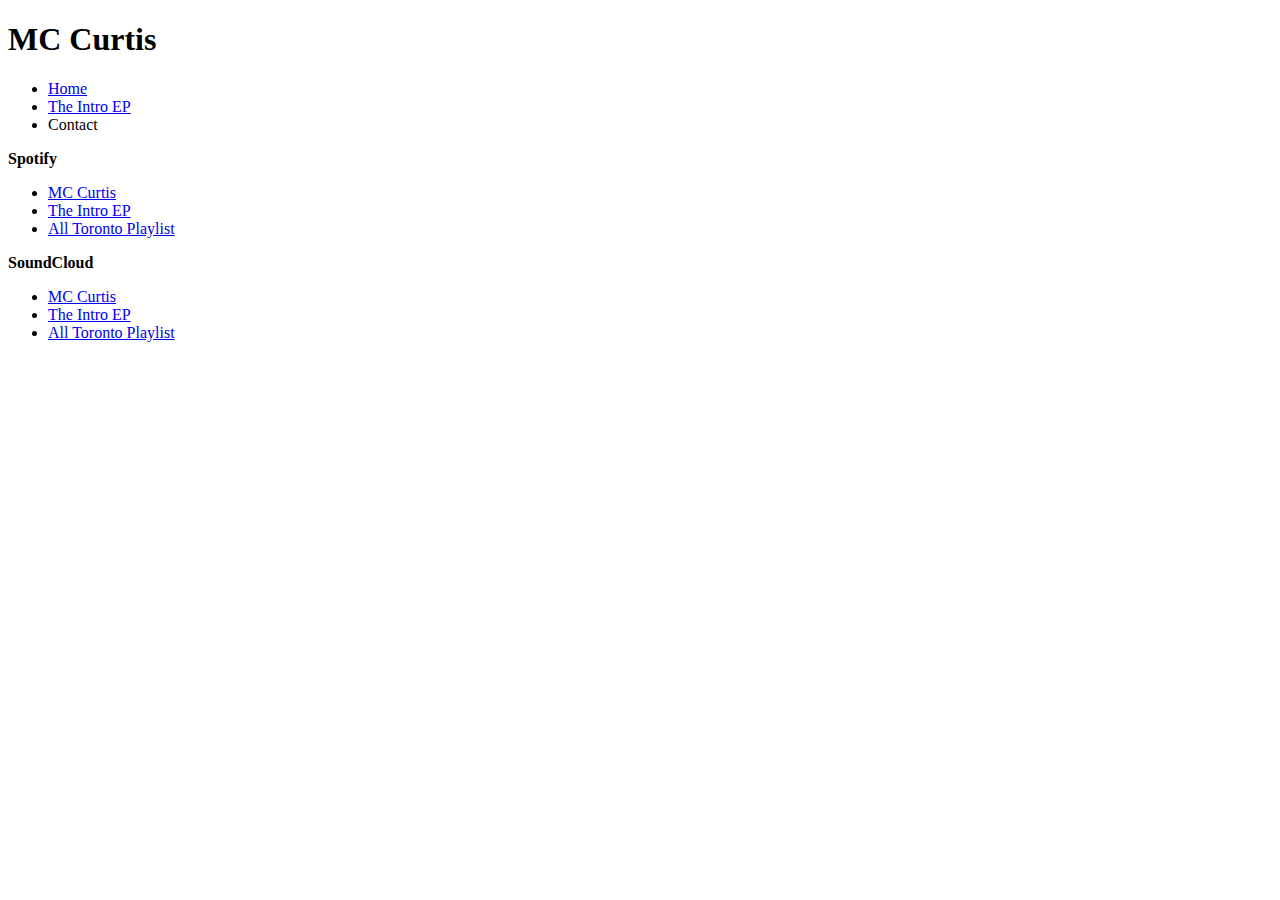
<file: Contact.html>
<!doctype html>
<html>
	<head>
		<title>Streaming and Account Links</title>
	</head>

	<body>
		<h1> MC Curtis </h1>

		<ul>
			<li><a href="index.html">Home</a></li>
			<li><a href="theintro.html">The Intro EP</a></li>
			<li> Contact </li>
		</ul>
		<p>
		<Strong>Spotify</Strong>
		<ul>
			<li><a href="https://open.spotify.com/artist/49Ju9QkYNPEkLWA5UKfHY5?si=ZVXGeYYgSviXdTf00EZ5tQ">MC Curtis</a></li>
			<li><a href="https://open.spotify.com/album/3gshESZiZ7DXyBtyAnsh1h?si=km0ozNpZTlOFNsPgJhVwXQ">The Intro EP</a></li>
			<li><a href="https://open.spotify.com/playlist/3PmJwwC3EIw6qrc9JaqmTp?si=5WTrq6tZRfeuIa6bOHZDPA">All Toronto Playlist</a></li>
		</ul>
		<p>

		<p>
		<Strong>SoundCloud</Strong>
		<ul>
			<li><a href="https://soundcloud.com/user-593936036">MC Curtis</a></li>
			<li><a href="https://open.spotify.com/album/3gshESZiZ7DXyBtyAnsh1h?si=km0ozNpZTlOFNsPgJhVwXQ">The Intro EP</a></li>
			<li><a href="https://open.spotify.com/playlist/3PmJwwC3EIw6qrc9JaqmTp?si=5WTrq6tZRfeuIa6bOHZDPA">All Toronto Playlist</a></li>
		</ul>
		<p>
	</body>

</html>
</file>
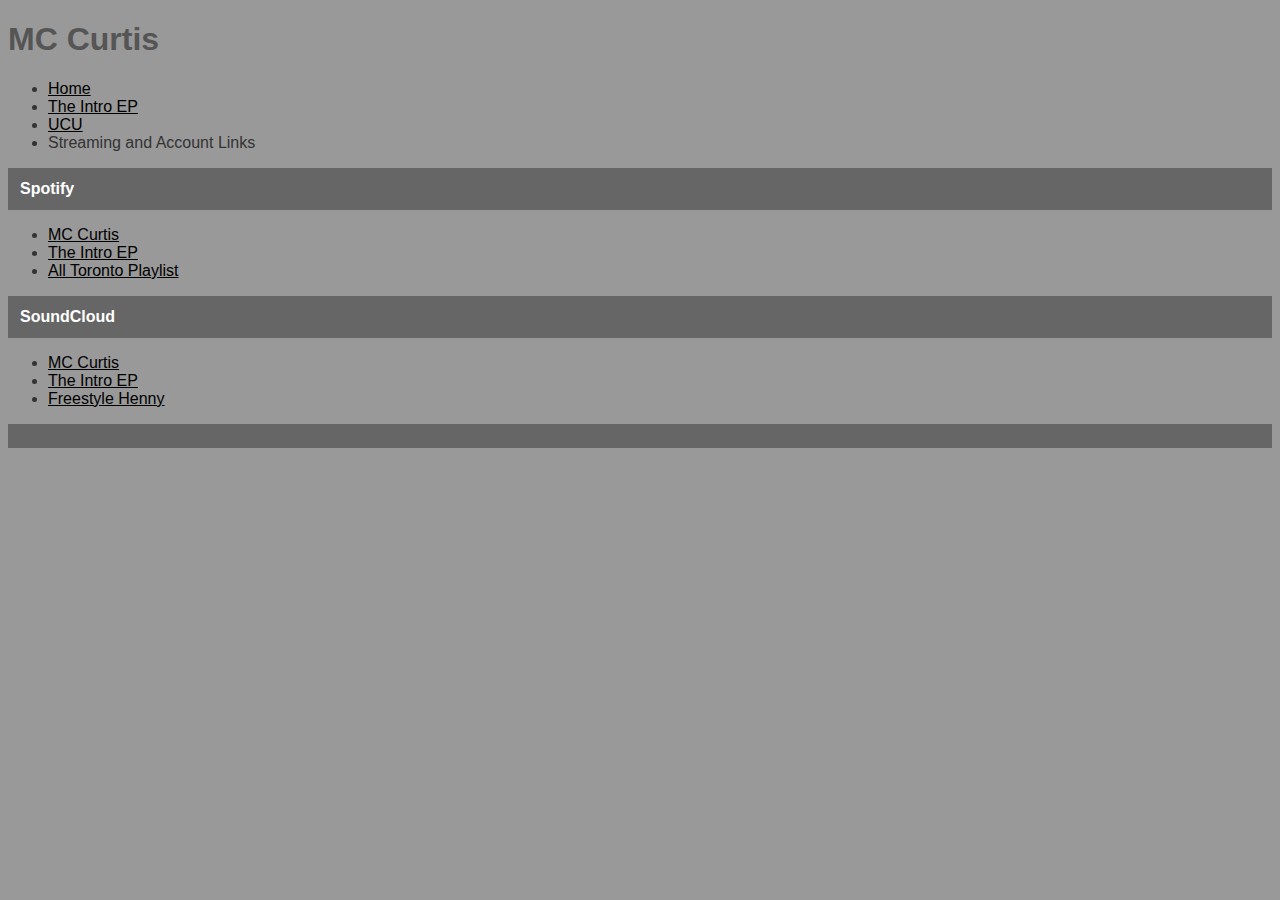
<file: MusicLinks.html>
<!doctype html>
<html>
	<head>
		<title>Streaming and Account Links</title>
		<link href="main.css" rel="stylesheet" type="text/css" />
	</head>

	<body>
		<h1> MC Curtis </h1>

		<ul>
			<li><a href="index.html">Home</a></li>
			<li><a href="theintro.html">The Intro EP</a></li>
			<li><a href="UCU.html"> UCU</a></li>
			<li>Streaming and Account Links</li>
		</ul>
		<p>
		<Strong>Spotify</Strong>
		<ul>
			<li><a href="https://open.spotify.com/artist/49Ju9QkYNPEkLWA5UKfHY5?si=ZVXGeYYgSviXdTf00EZ5tQ">MC Curtis</a></li>
			<li><a href="https://open.spotify.com/album/3gshESZiZ7DXyBtyAnsh1h?si=km0ozNpZTlOFNsPgJhVwXQ">The Intro EP</a></li>
			<li><a href="https://open.spotify.com/playlist/3PmJwwC3EIw6qrc9JaqmTp?si=5WTrq6tZRfeuIa6bOHZDPA">All Toronto Playlist</a></li>
		</ul>

		<p>
		<Strong>SoundCloud</Strong>
		<ul>
			<li><a href="https://soundcloud.com/user-593936036">MC Curtis</a></li>
			<li><a href="https://soundcloud.com/user-593936036/sets/the-intro">The Intro EP</a></li>
			<li><a href="https://soundcloud.com/user-593936036/freestyle-henny-official-audio">Freestyle Henny</a></li>
		</ul>
		</p>
	</body>

</html>
</file>
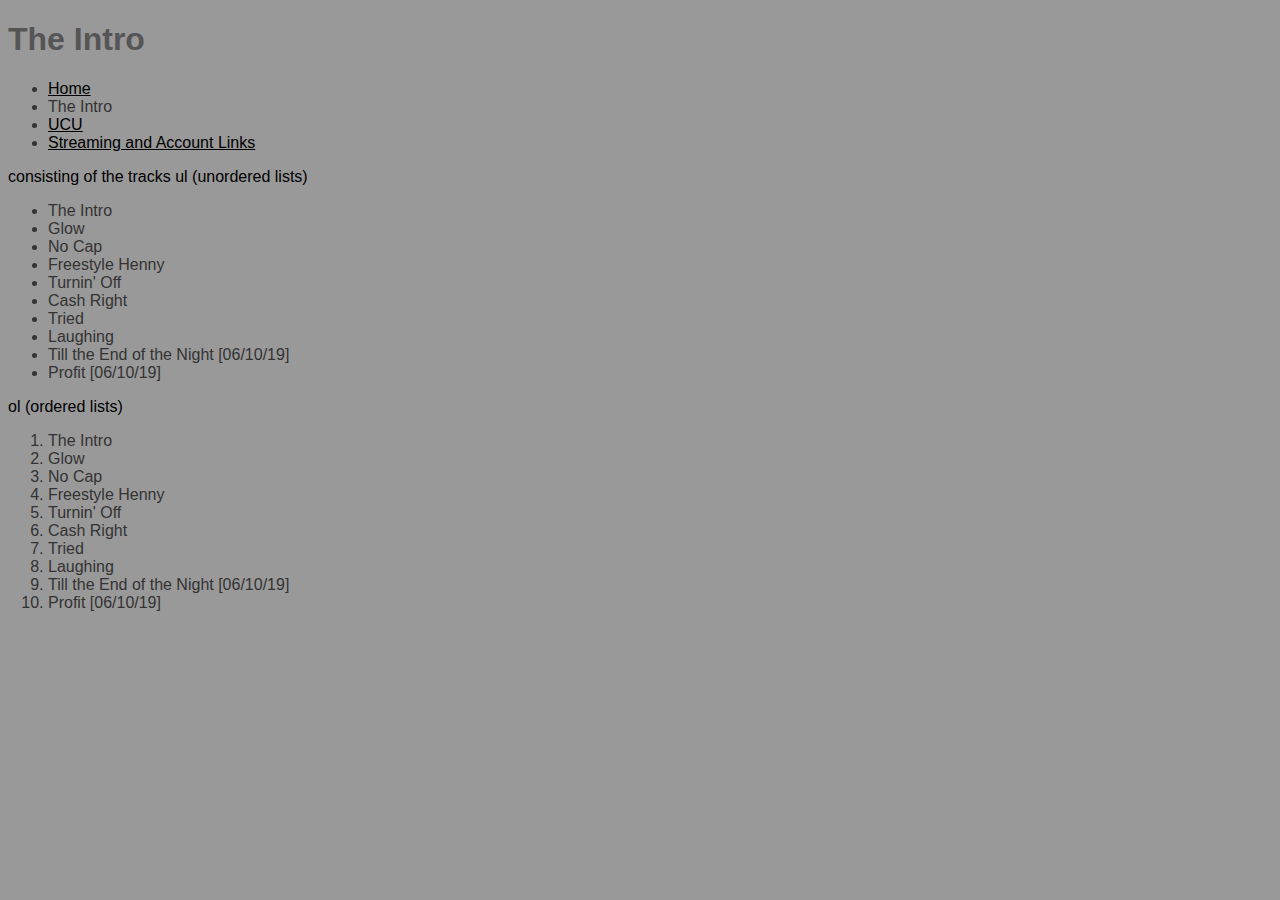
<file: theintro.html>
<!doctype html>
<html>
	<head>
		<title>The Intro</title>
		<link href="main.css" rel="stylesheet" type="text/css" />
	</head>

	<body>
		<h1>The Intro</h1>

		<ul>
			<li><a href="index.html">Home</a></li>
			<li> The Intro </li>
			<li><a href="UCU.html"> UCU</a></li>
			<li><a href="MusicLinks.html">Streaming and Account Links </a></li>

		</ul>



	consisting of the tracks
		ul (unordered lists)

		<ul>
			<li> The Intro </li>
			<li> Glow </li>
			<li> No Cap </li>
			<li> Freestyle Henny </li>
			<li> Turnin' Off </li>
			<li> Cash Right </li>
			<li> Tried </li>
			<li> Laughing </li>
			<li> Till the End of the Night [06/10/19] </li>
			<li> Profit [06/10/19] </li>
		</ul>


		ol (ordered lists)
		<ol>
			<li> The Intro </li>
			<li> Glow </li>
			<li> No Cap </li>
			<li> Freestyle Henny </li>
			<li> Turnin' Off </li>
			<li> Cash Right </li>
			<li> Tried </li>
			<li> Laughing </li>
			<li> Till the End of the Night [06/10/19] </li>
			<li> Profit [06/10/19] </li>
		</ol>
		<br>
	</body>

</html>
</file>
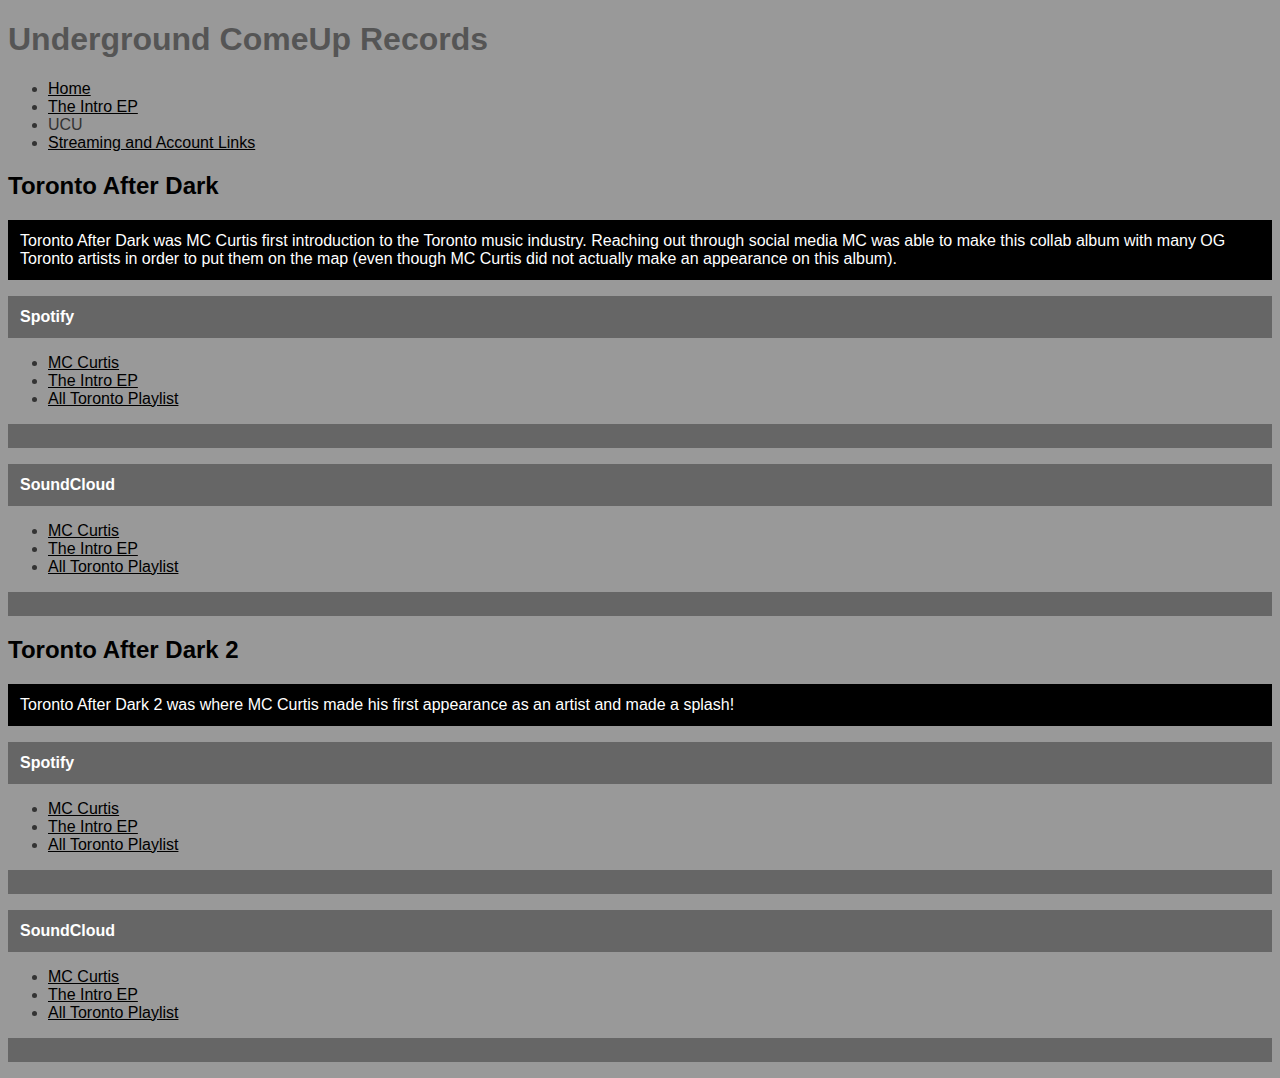
<file: UCU.html>
<!doctype html>
<html>
	<head>
		<title>UCU</title>
		<link href="main.css" rel="stylesheet" type="text/css" />
	</head>

	<body>
		<h1> Underground ComeUp Records </h1>

		<ul>
			<li><a href="index.html">Home</a></li>
			<li><a href="theintro.html">The Intro EP</a></li>
			<li>UCU</li>
			<li><a href="MusicLinks.html">Streaming and Account Links </a></li>
		</ul>
		<h2><Strong>Toronto After Dark</Strong></h2>

		<p class="darker">

		Toronto After Dark was MC Curtis first introduction to the Toronto music industry. Reaching out through social media MC was able to make this collab album with many OG Toronto artists in order to put them on the map (even though MC Curtis did not actually make an appearance on this album).

		</p>

		<p>
		<Strong>Spotify</Strong>
		<ul>
			<li><a href="https://open.spotify.com/artist/49Ju9QkYNPEkLWA5UKfHY5?si=ZVXGeYYgSviXdTf00EZ5tQ">MC Curtis</a></li>
			<li><a href="https://open.spotify.com/album/3gshESZiZ7DXyBtyAnsh1h?si=km0ozNpZTlOFNsPgJhVwXQ">The Intro EP</a></li>
			<li><a href="https://open.spotify.com/playlist/3PmJwwC3EIw6qrc9JaqmTp?si=5WTrq6tZRfeuIa6bOHZDPA">All Toronto Playlist</a></li>
		</ul>
		</p>

		<p>
		<Strong>SoundCloud</Strong>
		<ul>
			<li><a href="https://soundcloud.com/user-593936036">MC Curtis</a></li>
			<li><a href="https://open.spotify.com/album/3gshESZiZ7DXyBtyAnsh1h?si=km0ozNpZTlOFNsPgJhVwXQ">The Intro EP</a></li>
			<li><a href="https://open.spotify.com/playlist/3PmJwwC3EIw6qrc9JaqmTp?si=5WTrq6tZRfeuIa6bOHZDPA">All Toronto Playlist</a></li>
		</ul>
		</p>


		<h2><Strong>Toronto After Dark 2</Strong></h2>

		<p class="darker">

		Toronto After Dark 2 was where MC Curtis made his first appearance as an artist and made a splash!

		</p>

		<p>
		<Strong>Spotify</Strong>
		<ul>
			<li><a href="https://open.spotify.com/artist/49Ju9QkYNPEkLWA5UKfHY5?si=ZVXGeYYgSviXdTf00EZ5tQ">MC Curtis</a></li>
			<li><a href="https://open.spotify.com/album/3gshESZiZ7DXyBtyAnsh1h?si=km0ozNpZTlOFNsPgJhVwXQ">The Intro EP</a></li>
			<li><a href="https://open.spotify.com/playlist/3PmJwwC3EIw6qrc9JaqmTp?si=5WTrq6tZRfeuIa6bOHZDPA">All Toronto Playlist</a></li>
		</ul>
		</p>

		<p>
		<Strong>SoundCloud</Strong>
		<ul>
			<li><a href="https://soundcloud.com/user-593936036">MC Curtis</a></li>
			<li><a href="https://open.spotify.com/album/3gshESZiZ7DXyBtyAnsh1h?si=km0ozNpZTlOFNsPgJhVwXQ">The Intro EP</a></li>
			<li><a href="https://open.spotify.com/playlist/3PmJwwC3EIw6qrc9JaqmTp?si=5WTrq6tZRfeuIa6bOHZDPA">All Toronto Playlist</a></li>
		</ul>
		</p>

	</body>

</html>
</file>
<file: main.css>
body{
	background:#999;
	font-family: arial;
}

h1, h3 {
	color: #555;
}

a {
	color: black;
}

li {
	color: #333;
}

p {
	background: #666;
	color: white;
	padding: 12px;
}

.darker {
	background: #000;

}
</file>
